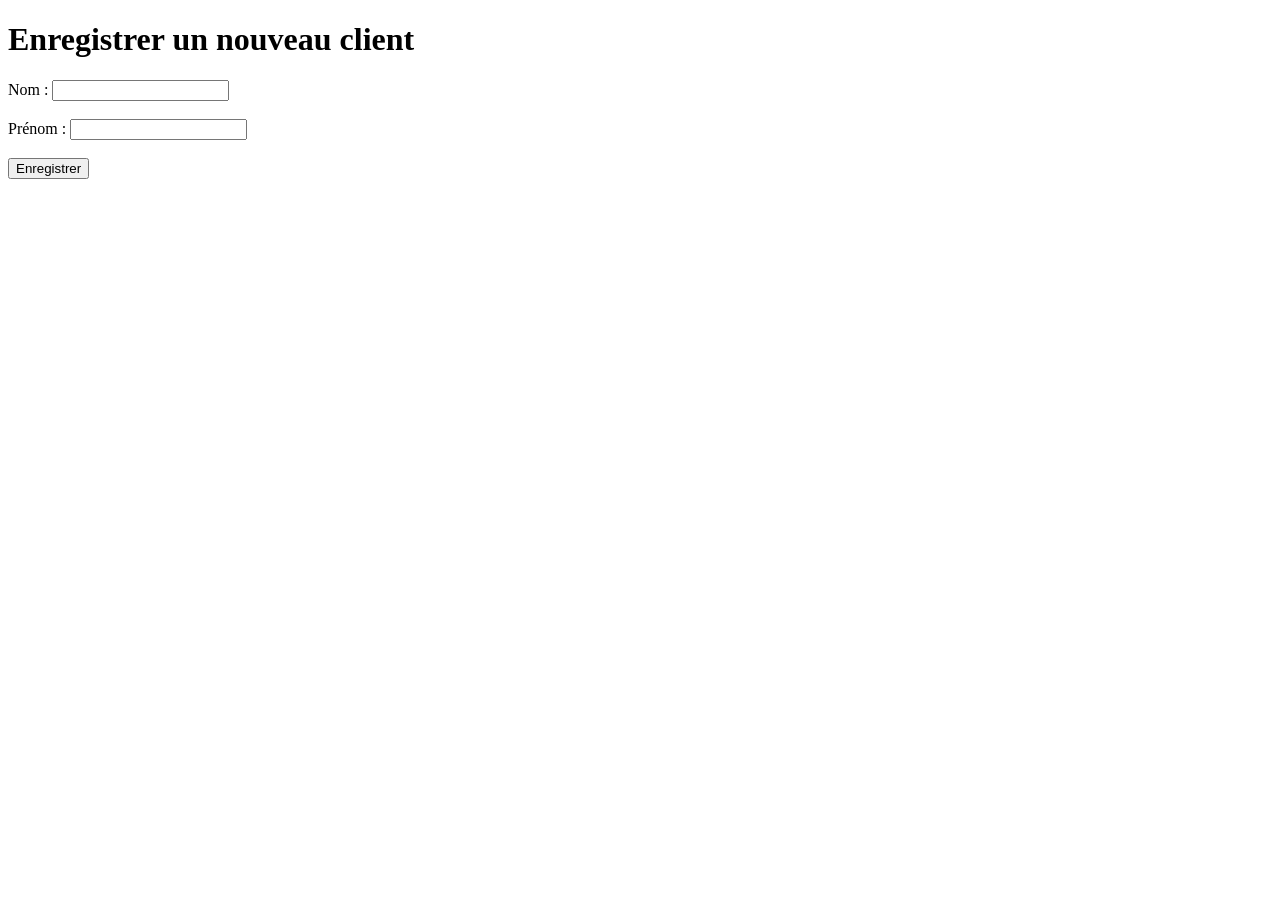
<file: templates/add_book_form.html>
<!DOCTYPE html>
<html lang="fr">
<head>
    <meta charset="UTF-8">
    <meta name="viewport" content="width=device-width, initial-scale=1.0">
    <title>Formulaire d'enregistrement d'un nouveau client</title>
</head>
<body>
    <h1>Enregistrer un nouveau client</h1>
    <form action="./enregistrer_client" method="POST">
        <label for="nom">Nom :</label>
        <input type="text" id="nom" name="nom" required><br><br>
        <label for="prenom">Prénom :</label>
        <input type="text" id="prenom" name="prenom" required><br><br>
        <button type="submit">Enregistrer</button>
    </form>
</body>
</html>
</file>
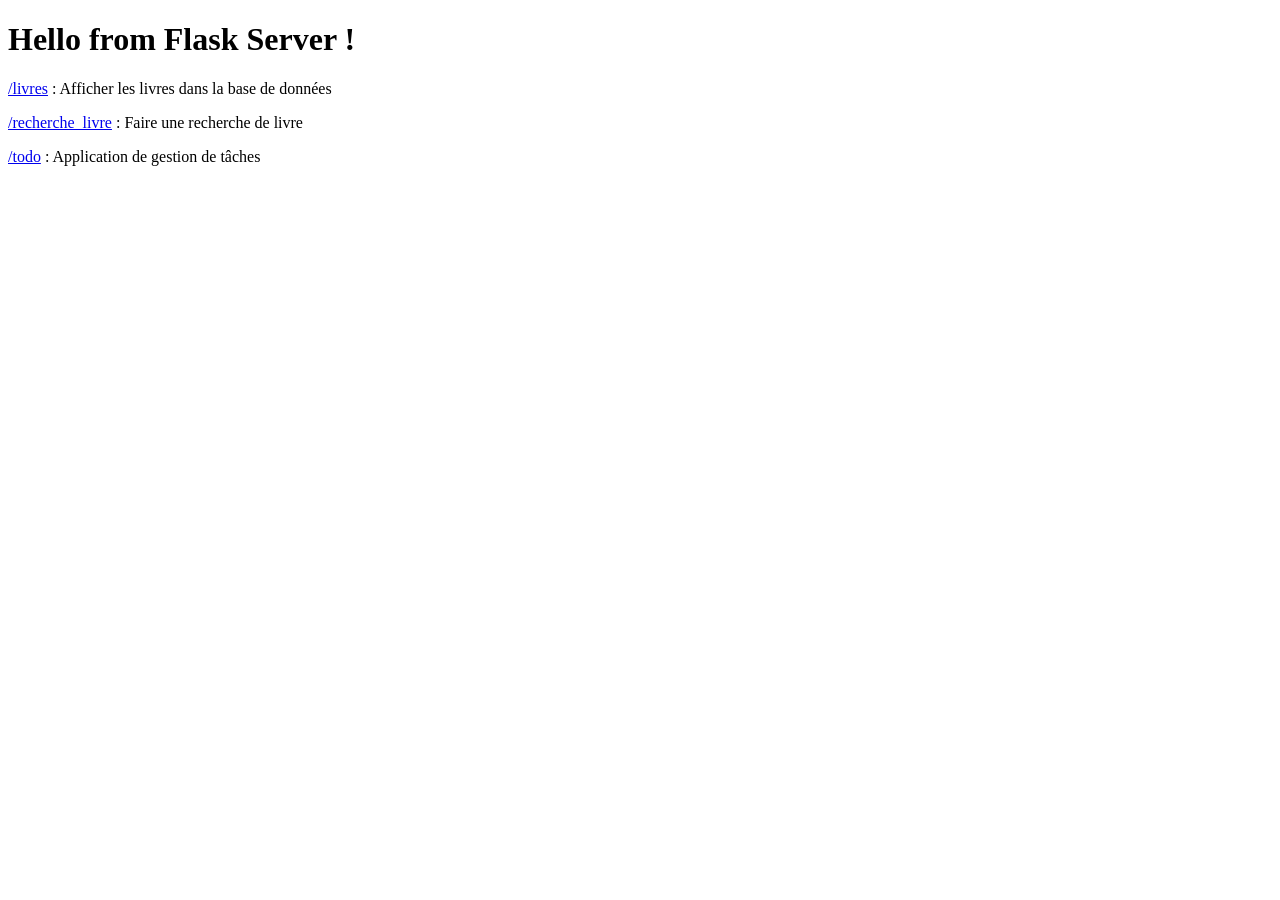
<file: templates/hello.html>
<!doctype html>
<title>Flask Server</title>
<h1> Hello from Flask Server !</h1>
<p><a href="/livres">/livres</a> : Afficher les livres dans la base de données</p>
<p><a href="/recherche_livre">/recherche_livre</a> : Faire une recherche de livre</p>
<p><a href="/todo">/todo</a>  : Application de gestion de tâches</p>
</file>
